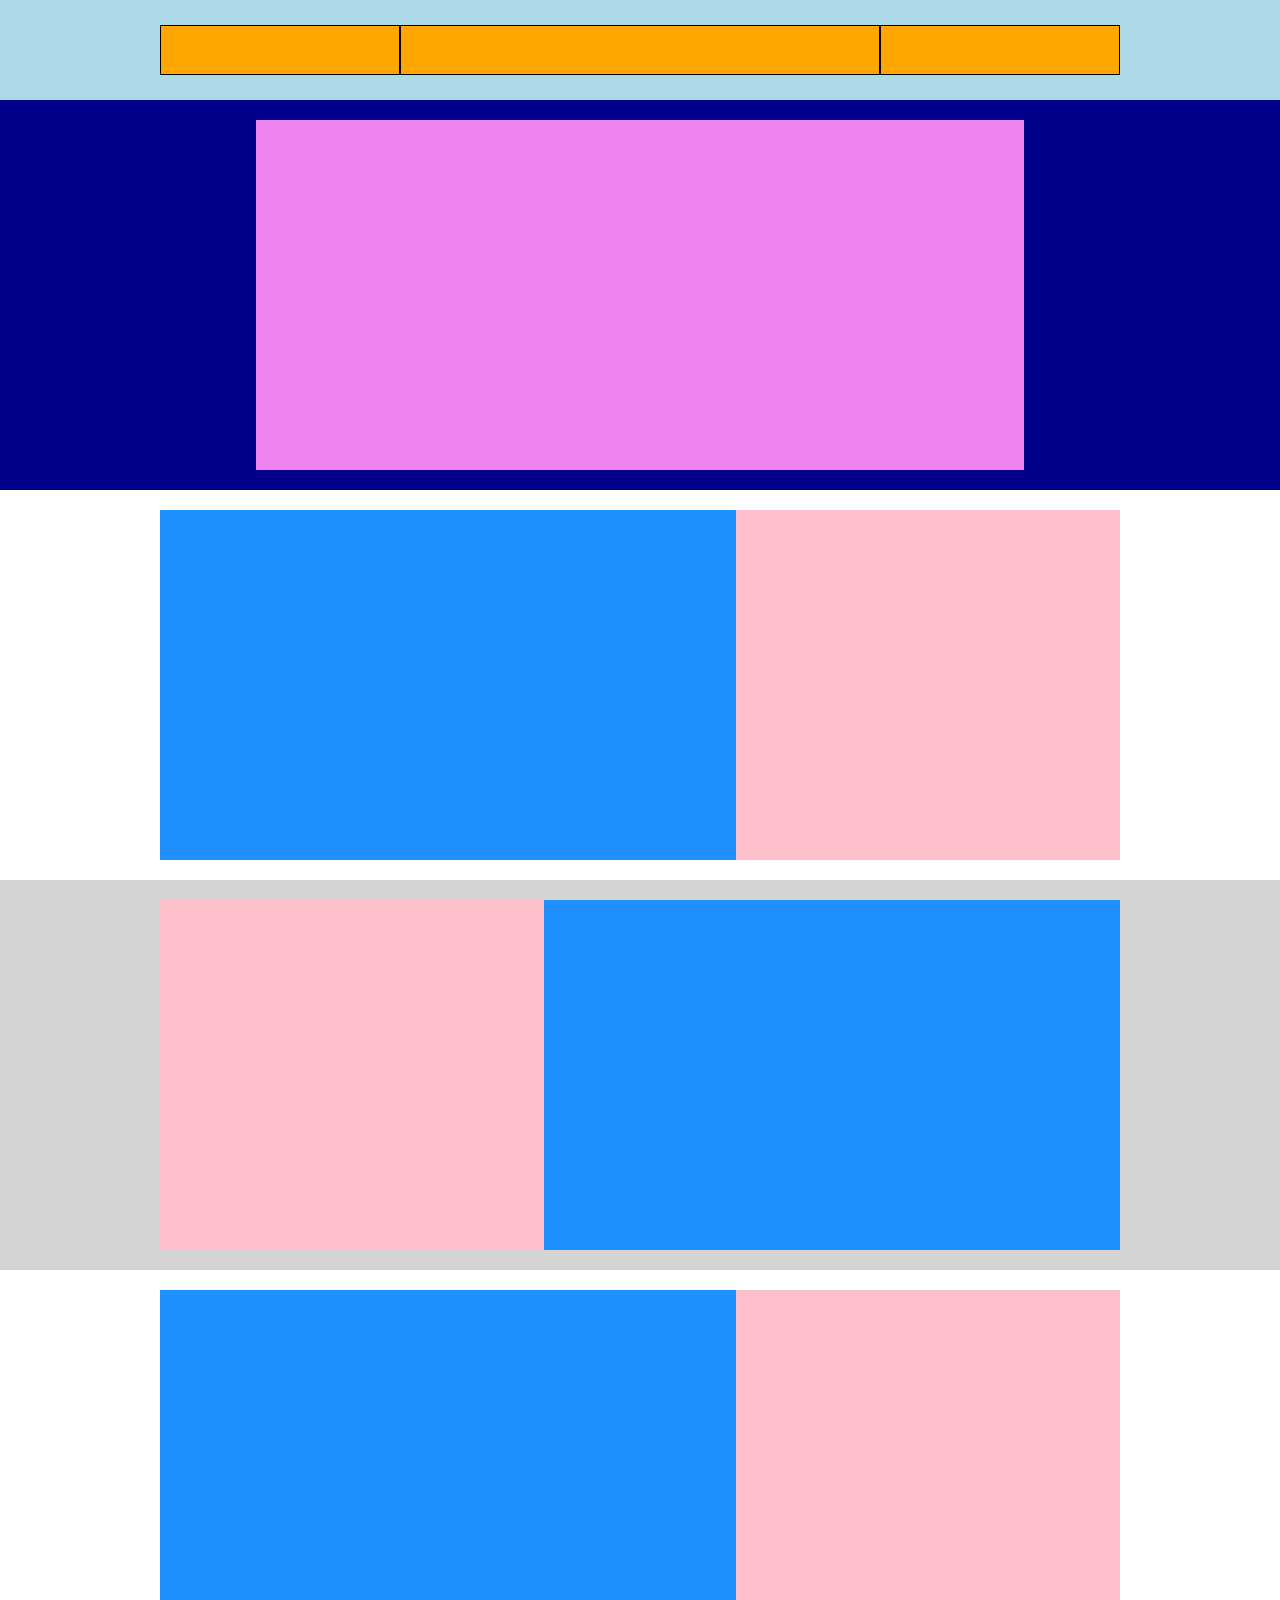
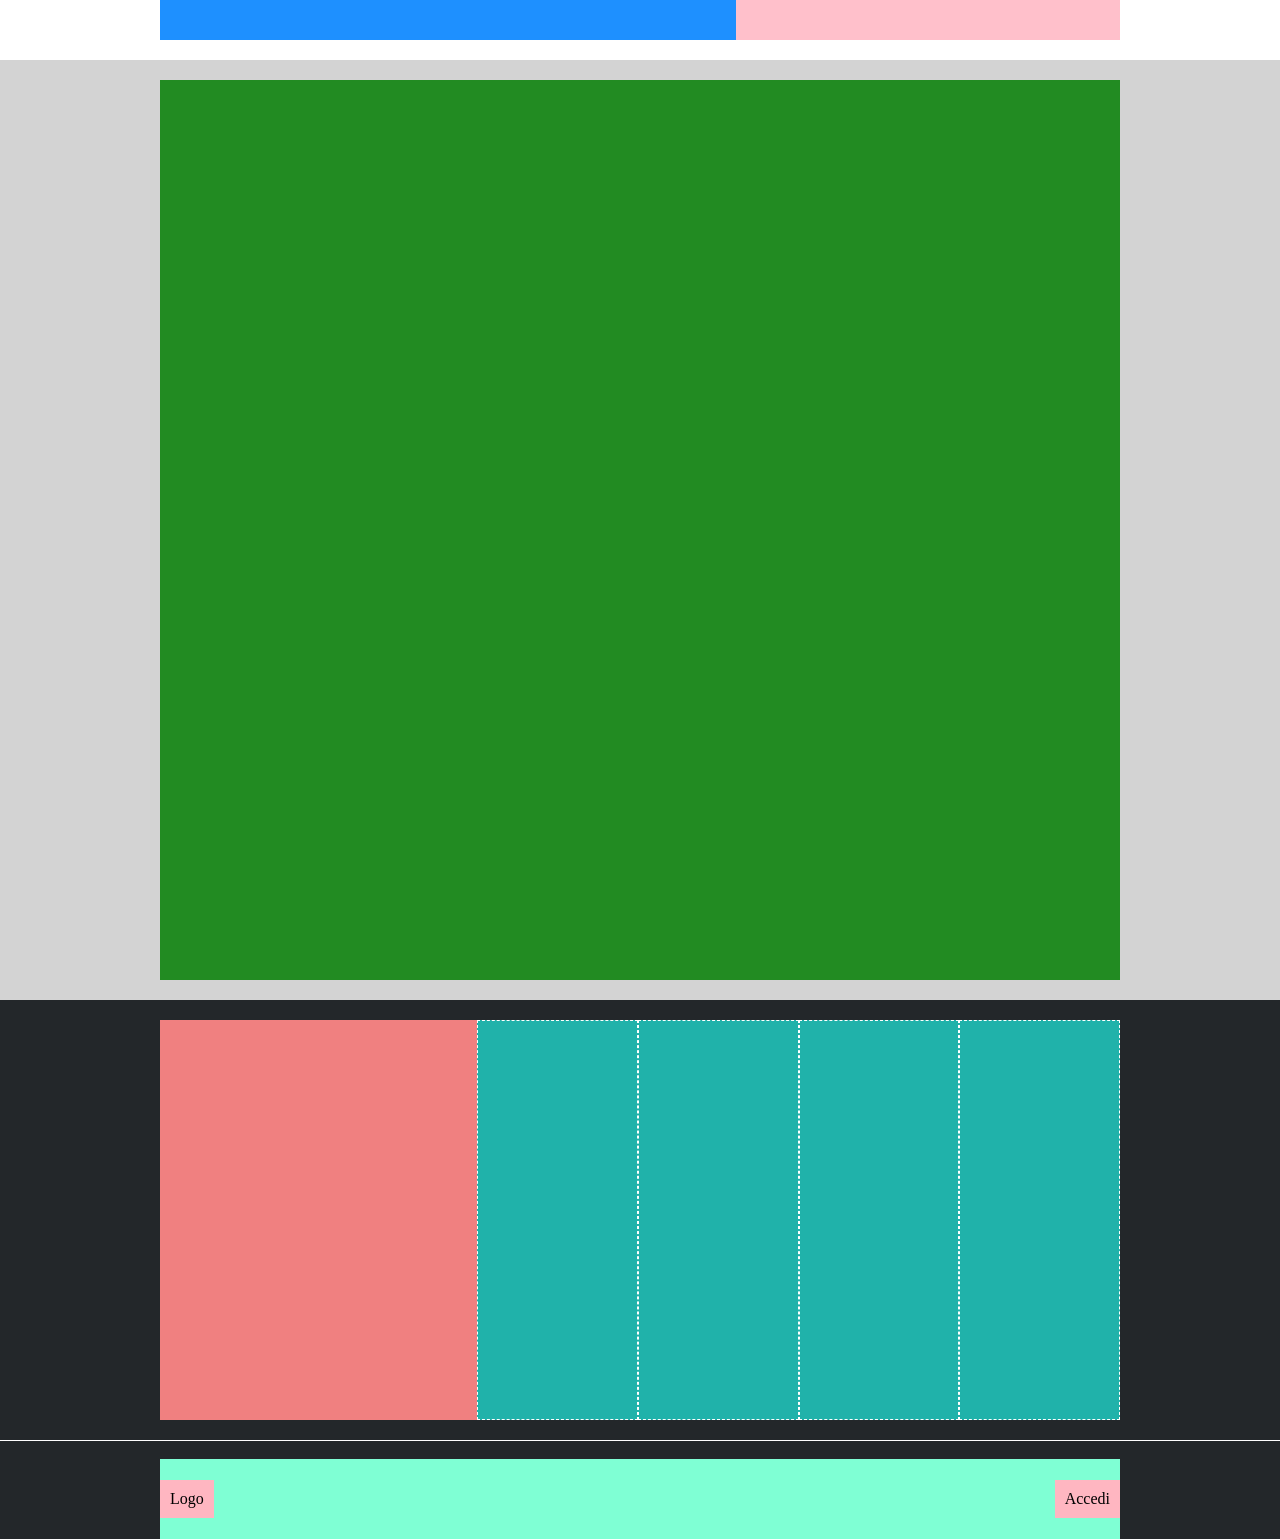
<file: index.htm>
<!DOCTYPE html>
<html lang="en">
    <head>
        <meta charset="UTF-8">
        <meta http-equiv="X-UA-Compatible" content="IE=edge">
        <meta name="viewport" content="width=device-width, initial-scale=1.0">
        <link rel="stylesheet" href="./css/style.css">
        <title>Discord</title>
    </head>
    <body>
<!-- inizio header -->
        <header>
            <div class="container">
                <div class="row">
                    <div class="logo"></div>
                    <div class="list-item"></div>
                    <div class="login"></div>
                </div>
            </div>
        </header>
<!-- fine header -->
<!-- inizio main -->
        <main>
            <div class="bk-blue">
                <div class= "container-small padding-20px">
                    <div class="row">
                        <div class="col bk-purple"></div>
                    </div>
                </div>
            </div>
            <div class="bk-white padding-20px">
                <div class="container">
                    <div class="row ">
                        <div class="col bk-lightblue"></div>
                        <div class="col bk-pink"></div>
                </div>
                </div>
            </div>
            <div class="bk-grey padding-20px">
                <div class="container">
                    <div class="row">
                        <div class="col bk-pink"></div>
                        <div class="col bk-lightblue"></div>
                </div>
                </div>
            </div>
            <div class="bk-white padding-20px">
                <div class="container">
                    <div class="row">
                        <div class="col bk-lightblue"></div>
                        <div class="col bk-pink"></div>
                    </div>
                </div>
            </div>
            <div class="bk-grey padding-20px">
                <div class="container">
                    <div class="row">
                        <div class="col bk-green"></div>
                    </div>
                </div>
            </div>
        </main>
<!-- fine main -->
<!-- inizio footer -->
        <footer>
            <div class="bk-black">
                <div class="container padding-20px">
                    <div class="row link">
                        <div class="col bk-salmon"></div>
                        <div class="col bk-lightgreen"></div>
                        <div class="col bk-lightgreen"></div>
                        <div class="col bk-lightgreen"></div>
                        <div class="col bk-lightgreen"></div>
                    </div>
                </div>
            </div>
            <div class="border-white">
                <div class="container">
                    <div class="row last-bottom">
                        <div class="minilogo"> Logo</div>
                        <div class="bottom"> Accedi </div>
                    </div>
                </div>
             </div>
        </footer>
<!--  fine footer -->
    </body>
</html>
</file>
<file: css/style.css>
*{
    margin: 0;
    padding:0;
    box-sizing: border-box;
}

.padding-20px{
    padding: 20px 0px;
}

.container{
    width: 75%;
    margin: 0 auto;
}

.container-small{
    width: 60%;
    margin: 0 auto;
}

.row{
    display: flex;
    align-items: center;
    width: 100%;
}

header{
    background-color: #ADD8E6;
    height: 100px;
    display: flex ;
    align-items: center;
}

.logo{
    width: 25%;
    height: 50px;
    border: 1px solid black;
    background-color: orange;
}

.list-item{
    width: 50%;
    height: 50px;
    border: 1px solid black;
    background-color: orange;
}

.login{
    width: 25%;
    height: 50px;
    border: 1px solid black;
    background-color: orange;
}

.bk-blue{
    background-color: #00008B;
    width: 100%;
}
.col.bk-purple{
    width: 100%;
    height: 350px;
    background-color:#EE82EE;
    padding: 20px 0px;
}

.row.section{
    height: 400px;
    width: 100%;
}

.bk-white{
    background-color: #ffff;
}

.bk-grey{
    background-color: #D3D3D3;
}

.bk-black{
    background-color: #23272A;
}

.col.bk-lightblue{
    height: 350px;
    width: 60%;
    background-color: #1E90FF;
}

.col.bk-pink{
    height: 350px;
    width: 40%;
    background-color: #FFC0CB;
}

.col.bk-green{
    height: 900px;
    width: 100%;
    background-color: #228B22;
}


.row.link.container{
    height: 400px;
    width: 100%;
    margin-bottom: 30px;
    margin-top: 10px;
}

.col.bk-salmon{
    height: 400px;
    flex-grow: 2;
    background-color: #F08080;
}

.col.bk-lightgreen{
    height: 400px;
    flex-grow: 1;
    background-color: #20B2AA;
    border: 1px dashed white;
}

.border-white{
    display: flex;
    align-items: flex-end;
    background-color: #23272A;
    border-bottom: 1px solid white;
    border-top: 1px solid white ;
    height: 100px;
}

.row.last-bottom{
    background-color:#7FFFD4;
    height: 80px;
    width: 100%;
    justify-content: space-between;
}

.minilogo{
    background-color: #FFB6C1;
    padding: 10px;
}

.bottom{
    background-color: #FFB6C1;
    padding: 10px;
}
</file>
